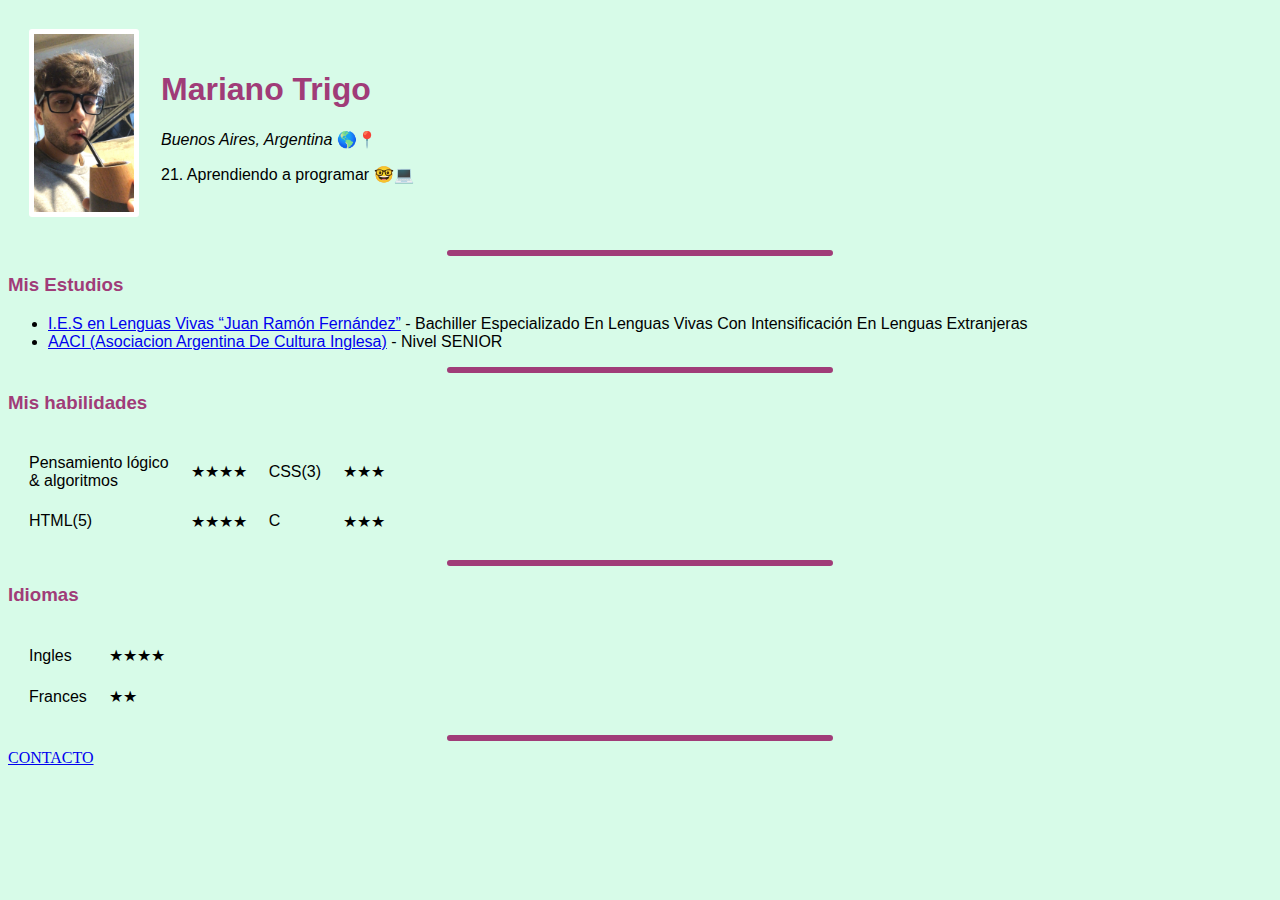
<file: index.html>
<!-- THIS IS THE HTML BOILERPLATE -->
<!DOCTYPE html> <!-- tells us version of HTML -->
<html lang="en" dir="ltr">

<head>
  <meta charset="utf-8"> <!-- enconding system -->
  <title>Mariano Trigo</title>
  <link rel="stylesheet" href="css/styles.css">
</head>

<body>
  <table cellspacing="20">
    <tr>
      <td><img src="images/pic.JPG" alt="mariano profile picture" width="100"></td>
      <td>
        <h1>Mariano Trigo</h1>
        <p><em>Buenos Aires, Argentina</em> 🌎📍</p>
        <p>21. Aprendiendo a programar 🤓💻</p>
      </td>
    </tr>
  </table>
  <hr>
  <h3>Mis Estudios</h3>
  <ul>
    <li><a href="https://ieslvf-caba.infd.edu.ar/sitio/">I.E.S en Lenguas Vivas “Juan Ramón Fernández”</a> - Bachiller Especializado En Lenguas Vivas Con Intensificación En Lenguas Extranjeras </li>
    <li><a href="https://www.aaci.org.ar">AACI (Asociacion Argentina De Cultura Inglesa)</a> - Nivel SENIOR</li>
  </ul>
  <hr>
  <h3>Mis habilidades</h3>
  <table cellspacing="20">
    <tr>
      <td>Pensamiento lógico<br>& algoritmos</td>
      <td>★★★★</td>
      <td>CSS(3)</td>
      <td>★★★</td>
    </tr>
    <tr>
      <td>HTML(5)</td>
      <td>★★★★</td>
      <td>C</td>
      <td>★★★</td>
    </tr>
  </table>
  <hr>
  <h3>Idiomas</h3>
  <table cellspacing="20">
    <tr>
      <td>Ingles</td>
      <td>★★★★</td>
    </tr>
    <tr>
      <td>Frances</td>
      <td>★★</td>
    </tr>
  </table>
  <hr>
  <a href="contact-me.html">CONTACTO</a>
</body>

</html>
</file>
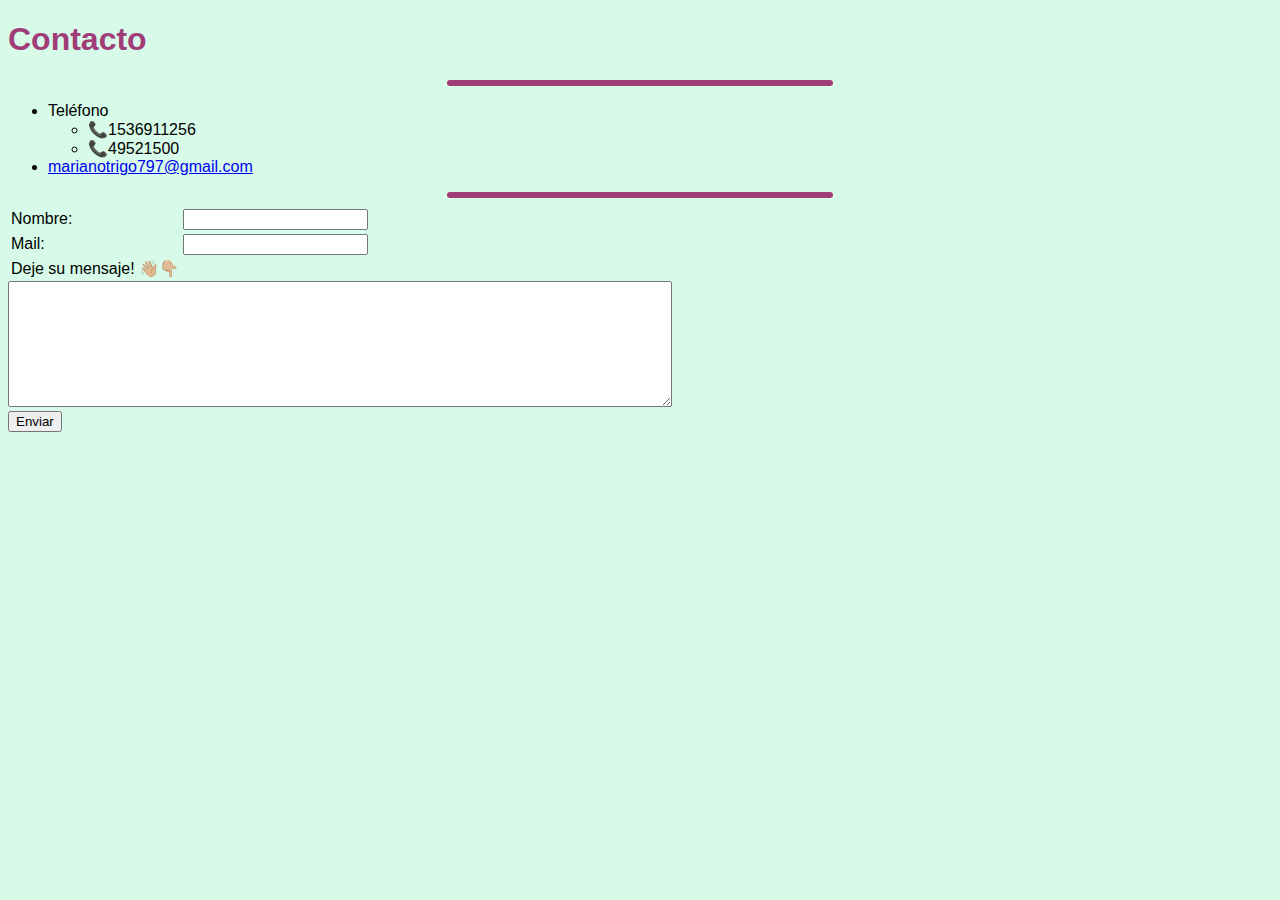
<file: contact-me.html>
<!DOCTYPE html>
<html lang="en" dir="ltr">

<head>
  <meta charset="utf-8">
  <title>Mariano Trigo - Contacto</title>
  <link rel="stylesheet" href="css/styles.css">
</head>

<body>
  <h1>Contacto</h1>
  <hr>
  <ul>
    <li>Teléfono</li>
    <ul>
      <li>📞1536911256</li>
      <li>📞49521500</li>
    </ul>
    <li><a href="<a href=" mailto:marianotrigo797@gmail.com?subject=feedback">marianotrigo797@gmail.com</a></li>
  </ul>
  <hr>
  <form action="mailto:marianotrigo797@gmail.com" method="post" enctype="text/plain">
    <table>
      <tr>
        <td><label>Nombre: </label></td>
        <td><input type="text" name="NOMBRE"></td>
      </tr>
      <tr>
        <td>Mail:</td>
        <td><input type="mail" name="MAIL"></td>
      </tr>
      <tr>
        <td>Deje su mensaje! 👋🏼👇🏼</td>
      </tr>
    </table>
    <textarea name="MENSAJE" rows="8" cols="80"></textarea><br>
    <input type="submit" value="Enviar">
  </form>
</body>

</html>
</file>
<file: css/styles.css>
body {
  background-color: #D7FBE8;
}

hr {
  border: 3px solid #A03C78;
  border-radius: 5px;
  width: 30%;
}

img {
  border: 5px solid white;
  border-radius: 3px;
}

img:hover {
  animation: shake 0.5s;
  animation-iteration-count: 1s;
}

@keyframes shake {
  0% {
    transform: translate(1px, 1px) rotate(0deg);
  }

  10% {
    transform: translate(-1px, -2px) rotate(-1deg);
  }

  20% {
    transform: translate(-3px, 0px) rotate(1deg);
  }

  30% {
    transform: translate(3px, 2px) rotate(0deg);
  }

  40% {
    transform: translate(1px, -1px) rotate(1deg);
  }

  50% {
    transform: translate(-1px, 2px) rotate(-1deg);
  }

  60% {
    transform: translate(-3px, 1px) rotate(0deg);
  }

  70% {
    transform: translate(3px, 1px) rotate(-1deg);
  }

  80% {
    transform: translate(-1px, -1px) rotate(1deg);
  }

  90% {
    transform: translate(1px, 2px) rotate(0deg);
  }

  100% {
    transform: translate(1px, -2px) rotate(-1deg);
  }
}

h1 {
  color: #A03C78;
  font-family: sans-serif;
}

h3 {
  color: #A03C78;
  font-family: sans-serif;
}

p {
  font-family: sans-serif;
}

table {
  font-family: sans-serif;
}

ul {
  font-family: sans-serif;
}
</file>
